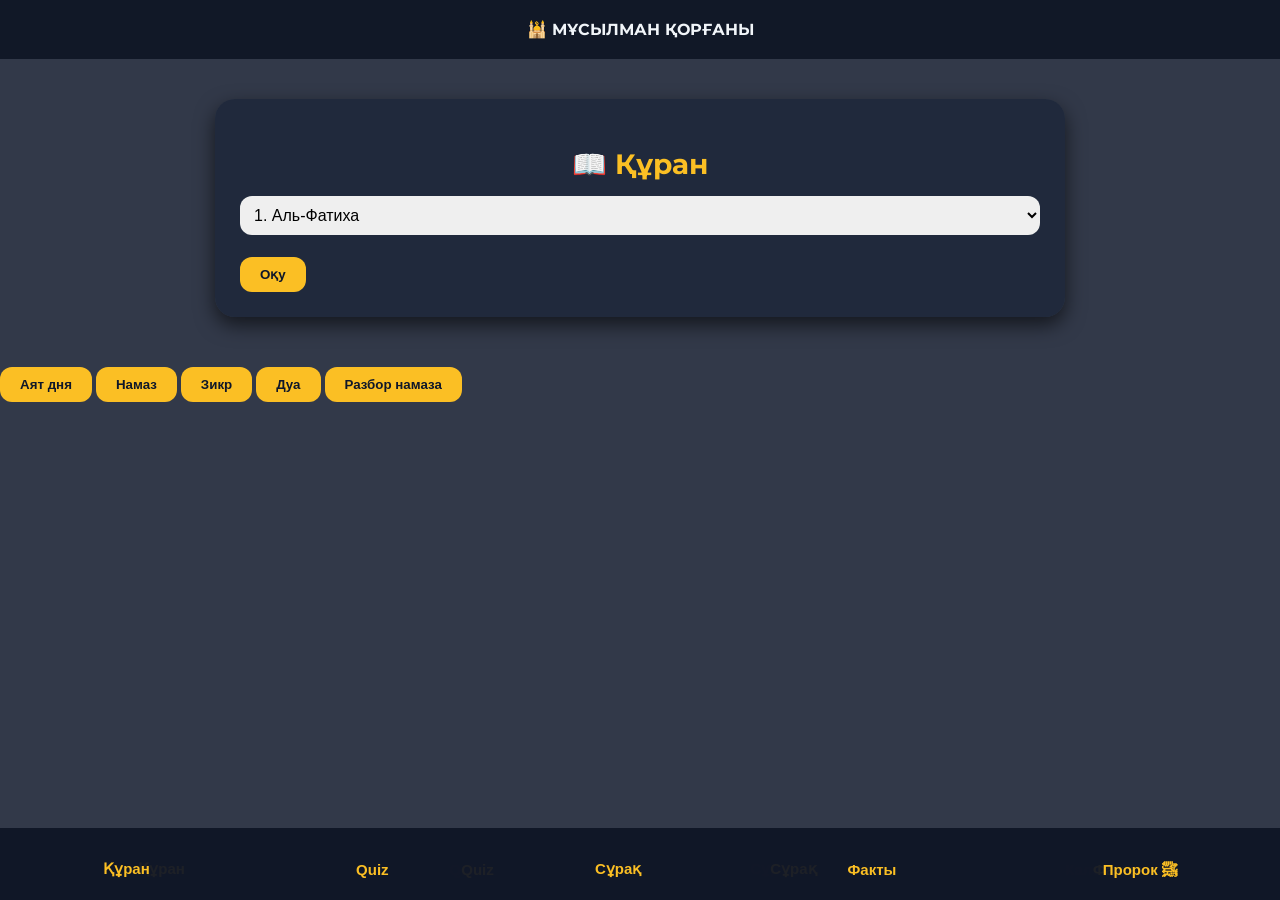
<file: index.html>
<!DOCTYPE html>
<html lang="kk">
<head>
<meta charset="UTF-8">
<meta name="viewport" content="width=device-width, initial-scale=1.0">
<title>Иман PRO MAX</title>

<link href="https://fonts.googleapis.com/css2?family=Montserrat:wght@400;700&family=Amiri&display=swap" rel="stylesheet">

<style>
body{
margin:0;
font-family:Montserrat;
background:#0f172a;
color:white;
}

header{
text-align:center;
padding:20px;
background:#111827;
font-weight:bold;
}

.section{display:none;padding:20px;}
.active{display:block;}

.card{
background:#1e293b;
padding:20px;
border-radius:15px;
margin-bottom:20px;
}

h2{color:#fbbf24;}

button{
background:#fbbf24;
border:none;
padding:8px 15px;
border-radius:8px;
cursor:pointer;
margin-top:10px;
}

select,input{
width:100%;
padding:8px;
border-radius:8px;
margin-bottom:10px;
border:none;
}

.arabic{
font-family:'Amiri', serif;
font-size:22px;
direction:rtl;
text-align:right;
margin:10px 0;
}

.bottom-menu{
position:fixed;
bottom:0;
left:0;
right:0;
background:#111827;
display:flex;
justify-content:space-around;
padding:10px;
}

.bottom-menu button{
background:none;
color:#fbbf24;
font-size:14px;
}
.option{
background:#334155;
padding:8px;
border-radius:8px;
margin:5px 0;
cursor:pointer;
}
.option:hover{background:#475569;}
</style>
</head>
<body>

<header>🕌 МҰСЫЛМАН ҚОРҒАНЫ </header>

<!-- ҚҰРАН -->
<div id="quran" class="section active">
<div class="card">
<h2>📖 Құран</h2>
<select id="suraSelect"></select>
<button onclick="loadSura()">Оқу</button>
<div id="quranBox"></div>
</div>
</div>

<!-- КУИЗ -->
<div id="quiz" class="section">
<div class="card">
<h2>🧠 Ислам Quiz</h2>
<div id="quizBox"></div>
<button onclick="nextQuestion()">Келесі</button>
<p id="score"></p>
</div>
</div>

<!-- АССИСТЕНТ -->
<div id="ask" class="section">
<div class="card">
<h2>🤖 Ислам Ассистент</h2>
<input type="text" id="questionInput" placeholder="Сұрағыңызды жазыңыз...">
<button onclick="answerQuestion()">Сұрау</button>
<p id="answerBox"></p>
</div>
</div>

<div class="bottom-menu">
<button onclick="show('quran')">Құран</button>
<button onclick="show('quiz')">Quiz</button>
<button onclick="show('ask')">Сұрақ</button>
</div>

<script>

// меню
function show(id){
document.querySelectorAll('.section').forEach(s=>s.classList.remove('active'));
document.getElementById(id).classList.add('active');
}

/* ===== СУРЫ 114 ===== */
const suraNames = [
"1. Аль-Фатиха","2. Аль-Бакара","3. Али Имран","4. Ан-Ниса","5. Аль-Маида",
"6. Аль-Анам","7. Аль-Араф","8. Аль-Анфаль","9. Ат-Тауба","10. Юнус",
"11. Худ","12. Юсуф","13. Ар-Раад","14. Ибрахим","15. Аль-Хиджр",
"16. Ан-Нахль","17. Аль-Исра","18. Аль-Кахф","19. Марьям","20. Та-Ха",
"21. Аль-Анбия","22. Аль-Хадж","23. Аль-Муминун","24. Ан-Нур","25. Аль-Фуркан",
"26. Аш-Шуара","27. Ан-Намль","28. Аль-Касас","29. Аль-Анкабут","30. Ар-Рум",
"31. Лукман","32. Ас-Саджда","33. Аль-Ахзаб","34. Саба","35. Фатыр",
"36. Ясин","37. Ас-Саффат","38. Сад","39. Аз-Зумар","40. Гафир",
"41. Фуссилат","42. Аш-Шура","43. Аз-Зухруф","44. Ад-Духан","45. Аль-Джасия",
"46. Аль-Ахкаф","47. Мухаммад","48. Аль-Фатх","49. Аль-Худжурат","50. Каф",
"51. Аз-Зарият","52. Ат-Тур","53. Ан-Наджм","54. Аль-Камар","55. Ар-Рахман",
"56. Аль-Вакиа","57. Аль-Хадид","58. Аль-Муджадила","59. Аль-Хашр","60. Аль-Мумтахина",
"61. Ас-Сафф","62. Аль-Джума","63. Аль-Мунафикун","64. Ат-Тагабун","65. Ат-Талак",
"66. Ат-Тахрим","67. Аль-Мульк","68. Аль-Калам","69. Аль-Хакка","70. Аль-Мааридж",
"71. Нух","72. Аль-Джинн","73. Аль-Муззаммиль","74. Аль-Муддассир","75. Аль-Кияма",
"76. Аль-Инсан","77. Аль-Мурсалят","78. Ан-Наба","79. Ан-Назиат","80. Абаса",
"81. Ат-Таквир","82. Аль-Инфитар","83. Аль-Мутаффифин","84. Аль-Иншикак","85. Аль-Буруж",
"86. Ат-Тарик","87. Аль-Аля","88. Аль-Гашия","89. Аль-Фаджр","90. Аль-Балад",
"91. Аш-Шамс","92. Аль-Лейль","93. Ад-Духа","94. Аш-Шарх","95. Ат-Тин",
"96. Аль-Алак","97. Аль-Кадр","98. Аль-Баййина","99. Аз-Залзала","100. Аль-Адият",
"101. Аль-Кариа","102. Ат-Такатур","103. Аль-Аср","104. Аль-Хумаза","105. Аль-Филь",
"106. Курайш","107. Аль-Маун","108. Аль-Каусар","109. Аль-Кафирун","110. Ан-Наср",
"111. Аль-Масад","112. Аль-Ихлас","113. Аль-Фаляк","114. Ан-Нас"
];

for(let i=0;i<suraNames.length;i++){
let option=document.createElement("option");
option.value=i+1;
option.text=suraNames[i];
document.getElementById("suraSelect").appendChild(option);
}

// загрузка сур
async function loadSura(){
let sura=document.getElementById("suraSelect").value;
let box=document.getElementById("quranBox");
box.innerHTML="Жүктелуде...";
let res=await fetch(`https://api.alquran.cloud/v1/surah/${sura}/editions/quran-uthmani,ru.kuliev`);
let data=await res.json();
let arab=data.data[0].ayahs;
let ru=data.data[1].ayahs;
box.innerHTML="";
for(let i=0;i<arab.length;i++){
box.innerHTML+=`
<div>
<span class="arabic">${arab[i].text}</span>
<p>${ru[i].text}</p>
<hr>
</div>`;
}
}

/* ===== QUIZ 20 ===== */
const quizData=[
{q:"Сколько столпов Ислама?",a:["3","4","5","6"],c:2},
{q:"Первая сура Корана?",a:["Бакара","Фатиха","Ихлас","Ясин"],c:1},
{q:"Сколько фарз намазов в день?",a:["3","4","5","6"],c:2},
{q:"Как зовут пророка Ислама?",a:["Муса","Иса","Мухаммад ﷺ","Ибрахим"],c:2},
{q:"Священная ночь Рамадана?",a:["Кадр","Мирадж","Бараат","Ашура"],c:0},
{q:"Сколько аятов в Фатихе?",a:["5","6","7","8"],c:2},
{q:"Город рождения пророка?",a:["Медина","Мекка","Куфа","Дамаск"],c:1},
{q:"Обязательная милостыня?",a:["Садака","Закят","Фитр","Хадж"],c:1},
{q:"Пост месяца?",a:["Шаабан","Рамадан","Зульхиджа","Мухаррам"],c:1},
{q:"Направление молитвы?",a:["Иерусалим","Кибла","Мекка","Медина"],c:1},
{q:"Сколько ангелов записывают дела?",a:["1","2","3","4"],c:1},
{q:"Книга до Корана?",a:["Тора","Псалмы","Евангелие","Все"],c:3},
{q:"Сколько сур?",a:["110","112","114","120"],c:2},
{q:"Последняя сура?",a:["Фаляк","Нас","Ихлас","Кадр"],c:1},
{q:"Столп хаджа?",a:["Умра","Тауаф","Итикаф","Киям"],c:1},
{q:"Сколько пророков упомянуто?",a:["20","25","30","40"],c:1},
{q:"Ангел откровения?",a:["Микаил","Исрафил","Джибриль","Азраиль"],c:2},
{q:"Молитва в пятницу?",a:["Джума","Тахаджуд","Витр","Таравих"],c:0},
{q:"Сколько фарз в Фаджр?",a:["2","3","4","5"],c:0},
{q:"Священный город?",a:["Мекка","Каир","Стамбул","Тегеран"],c:0}
];

let current=0,score=0;

function loadQuiz(){
let q=quizData[current];
let box=document.getElementById("quizBox");
box.innerHTML=`<p>${q.q}</p>`;
q.a.forEach((opt,i)=>{
box.innerHTML+=`<div class="option" onclick="check(${i})">${opt}</div>`;
});
}
function check(i){
if(i===quizData[current].c){score++;alert("Дұрыс!");}
else{alert("Қате!");}
}
function nextQuestion(){
current++;
if(current<quizData.length) loadQuiz();
else document.getElementById("quizBox").innerHTML="Аяқталды!";
document.getElementById("score").innerText="Ұпай: "+score;
}
loadQuiz();

/* ===== АССИСТЕНТ ===== */
function answerQuestion(){
let q=document.getElementById("questionInput").value.toLowerCase();
let ans="Нақтырақ сұрақ қойыңыз.";
if(q.includes("намаз")) ans="Намаз — Исламның 5 парызының бірі.";
if(q.includes("ораза")) ans="Ораза Рамазан айында ұсталады.";
if(q.includes("закят")) ans="Закят — міндетті садақа.";
if(q.includes("хадж")) ans="Хадж — Меккеге қажылық.";
document.getElementById("answerBox").innerText=ans;
}

</script>
</body>
</html>
<!-- ===== АЯТ ДНЯ ===== -->
<div id="ayahDay" class="section">
  <div class="card">
    <h2>🌙 Аят дня</h2>
    <div id="ayahBox">Загрузка...</div>
    <button onclick="loadAyahDay()">Обновить</button>
  </div>
</div>

<!-- ===== ВРЕМЯ НАМАЗА ===== -->
<div id="prayTime" class="section">
  <div class="card">
    <h2>🕋 Время намаза в городах Казахстана</h2>
    <select id="citySelect">
      <option value="almaty">Алматы</option>
      <option value="astana">Нур-Султан</option>
      <option value="shymkent">Шымкент</option>
      <option value="karaganda">Караганда</option>
      <option value="atyrau">Атырау</option>
    </select>
    <div id="prayBox">Выберите город</div>
  </div>
</div>

<!-- ===== ЗИКР И 99 ИМЕН ===== -->
<div id="zikr" class="section">
  <div class="card">
    <h2>📿 Зикр и 99 имен Аллаха</h2>
    <select id="zikrSelect">
      <option value="kalima">Калима</option>
      <option value="subhanallah">Субханалла</option>
      <option value="salaawat">Салауат</option>
      <option value="allNames">99 имен Аллаха</option>
    </select>
    <div id="zikrBox"></div>
    <button onclick="loadZikr()">Показать</button>
  </div>
</div>

<!-- ===== ДУА ===== -->
<div id="dua" class="section">
  <div class="card">
    <h2>🙏 Дуа</h2>
    <select id="duaSelect">
      <option value="beforeEating">Перед едой</option>
      <option value="afterEating">После еды</option>
      <option value="beforeSleep">Перед сном</option>
      <option value="afterSleep">После сна</option>
      <option value="beforeExit">Перед выходом из дома</option>
      <option value="afterEnter">После входа в дом</option>
    </select>
    <div id="duaBox"></div>
    <button onclick="loadDua()">Показать</button>
  </div>
</div>

<!-- ===== РАЗБОР НАМАЗА ===== -->
<div id="namaz" class="section">
  <div class="card">
    <h2>🕌 Разбор намаза</h2>
    <div id="namazBox">
      <h3>5 парызов для мусульман</h3>
      <ul>
        <li>Шахада — вера</li>
        <li>Намаз — молитва</li>
        <li>Закят — милостыня</li>
        <li>Ораза — пост</li>
        <li>Хадж — паломничество</li>
      </ul>
      <h3>Как читать намаз</h3>
      <p>Начало с такбира, чтение аль-Фатиха, руку, сажда, ташаххуд, салам.</p>
      <h3>Суннеты</h3>
      <p>Суннеты — дополнительные молитвы, рекомендованы, но не обязательны.</p>
      <h3>Жума, Тарауих, Тахаджуд</h3>
      <p>Жума — пятничная молитва, обязательна для мужчин. Тарауих — ночные молитвы в Рамадан. Тахаджуд — ночные молитвы.</p>
    </div>
  </div>
</div>

<script>
// ===== ФОН МЕККА =====
document.body.style.backgroundImage = "url('https://upload.wikimedia.org/wikipedia/commons/c/c2/Kaaba_Masjid_al-Haram.jpg')";
document.body.style.backgroundSize = "cover";
document.body.style.backgroundPosition = "center";

// ===== АЯТ ДНЯ =====
async function loadAyahDay(){
  let box = document.getElementById("ayahBox");
  box.innerText = "Загрузка...";
  let res = await fetch("https://api.alquran.cloud/v1/ayah/random");
  let data = await res.json();
  box.innerHTML = `<span class="arabic">${data.data.text}</span><p>${data.data.surah.name}</p>`;
}

// ===== ВРЕМЯ НАМАЗА =====
const prayTimes = {
  almaty: {Fajr:"05:10", Dhuhr:"12:45", Asr:"16:15", Maghrib:"19:10", Isha:"20:30"},
  astana: {Fajr:"05:30", Dhuhr:"13:00", Asr:"16:30", Maghrib:"19:20", Isha:"20:40"},
  shymkent: {Fajr:"05:05", Dhuhr:"12:40", Asr:"16:10", Maghrib:"19:05", Isha:"20:25"},
  karaganda: {Fajr:"05:20", Dhuhr:"12:55", Asr:"16:25", Maghrib:"19:15", Isha:"20:35"},
  atyrau: {Fajr:"05:00", Dhuhr:"12:35", Asr:"16:05", Maghrib:"18:55", Isha:"20:15"}
};
document.getElementById("citySelect").addEventListener("change", ()=>{
  let city = document.getElementById("citySelect").value;
  let times = prayTimes[city];
  let box = document.getElementById("prayBox");
  box.innerHTML = `<ul>
    <li>Фаджр: ${times.Fajr}</li>
    <li>Зухр: ${times.Dhuhr}</li>
    <li>Аср: ${times.Asr}</li>
    <li>Магриб: ${times.Maghrib}</li>
    <li>Иша: ${times.Isha}</li>
  </ul>`;
});
document.getElementById("citySelect").dispatchEvent(new Event("change"));

// ===== ЗИКР И 99 ИМЕН =====
const zikrs = {
  kalima:"Ля иляха илляллах, Мухаммадур Расулюллах",
  subhanallah:"СубханАллах",
  salaawat:"Аллахумма салли 'ала Мухаммад",
  allNames:["Ар-Рахман","Ар-Рахим","Аль-Малик","Аль-Куддус","Ас-Салям","Аль-Му’мин","Аль-Мухаймин","Аль-Азиз","Аль-Джаббар","Аль-Мутаккебир","Аль-Халик","Аль-Бари","Аль-Мусаввир","Аль-Гафур","Аль-Раззак","..."] // можно добавить все 99
};
function loadZikr(){
  let val = document.getElementById("zikrSelect").value;
  let box = document.getElementById("zikrBox");
  if(val=="allNames") box.innerHTML = "<ol>"+zikrs.allNames.map(n=>"<li>"+n+"</li>").join("")+"</ol>";
  else box.innerText = zikrs[val];
}

// ===== ДУА =====
const duas = {
  beforeEating:"Бисмиллях",
  afterEating:"Альхамдулиллах",
  beforeSleep:"Бисмиллях ва ахяйно ва амвато",
  afterSleep:"Альхамдулиллах",
  beforeExit:"Бисмиллях, туху ля хаула ва ля куввата илля биллях",
  afterEnter:"Альхамдулиллах"
};
function loadDua(){
  let val = document.getElementById("duaSelect").value;
  document.getElementById("duaBox").innerText = duas[val];
}
</script>
<button onclick="show('ayahDay')">Аят дня</button>
<button onclick="show('prayTime')">Намаз</button>
<button onclick="show('zikr')">Зикр</button>
<button onclick="show('dua')">Дуа</button>
<button onclick="show('namaz')">Разбор намаза</button>
<!-- ===== ОБНОВЛЁННЫЙ СТИЛЬ ===== -->
<style>
body {
  background: url('https://upload.wikimedia.org/wikipedia/commons/c/c2/Kaaba_Masjid_al-Haram.jpg') no-repeat center center fixed;
  background-size: cover;
  font-family: 'Montserrat', sans-serif;
  color: #f1f5f9;
}

body::before {
  content: "";
  position: fixed;
  top:0; left:0; right:0; bottom:0;
  background: rgba(15, 23, 42, 0.85); /* затемнение */
  z-index: -1;
}

.card {
  background: rgba(30, 41, 59, 0.9);
  padding: 25px;
  border-radius: 20px;
  margin: 20px auto;
  max-width: 800px;
  box-shadow: 0 8px 20px rgba(0,0,0,0.6);
  transition: transform 0.3s ease, box-shadow 0.3s ease;
}

.card:hover {
  transform: translateY(-5px);
  box-shadow: 0 12px 25px rgba(0,0,0,0.7);
}

h2 {
  color: #fbbf24;
  font-size: 28px;
  margin-bottom: 15px;
  text-align: center;
}

.arabic {
  font-family: 'Amiri', serif;
  font-size: 24px;
  color: #fde68a;
  direction: rtl;
  text-align: right;
  margin: 12px 0;
}

button {
  background: #fbbf24;
  color: #0f172a;
  border: none;
  padding: 10px 20px;
  border-radius: 12px;
  cursor: pointer;
  font-weight: bold;
  transition: background 0.3s ease;
}

button:hover {
  background: #f59e0b;
}

select, input {
  width: 100%;
  padding: 10px;
  border-radius: 12px;
  margin-bottom: 12px;
  border: none;
  font-size: 16px;
}

.bottom-menu {
  position: fixed;
  bottom: 0;
  left: 0;
  right: 0;
  background: rgba(17, 24, 39, 0.95);
  display: flex;
  justify-content: space-around;
  padding: 12px 0;
  z-index: 10;
}

.bottom-menu button {
  background: none;
  color: #fbbf24;
  font-size: 15px;
}

.option {
  background: rgba(51, 65, 85, 0.8);
  padding: 10px;
  border-radius: 10px;
  margin: 5px 0;
  cursor: pointer;
  transition: background 0.3s ease;
}

.option:hover {
  background: rgba(71, 85, 105, 0.8);
}

ul, ol {
  padding-left: 20px;
}

p, li {
  line-height: 1.6;
  font-size: 16px;
}
</style>
<!-- ===== ИСЛАМСКИЙ КАЛЕНДАРЬ ===== -->
<div id="calendar" class="section">
  <div class="card">
    <h2>📅 Исламский Календарь (Хиджри)</h2>
    <ol id="hijriMonths">
      <li>1. Муhаррам</li>
      <li>2. Сафар</li>
      <li>3. Раби’уль-авваль</li>
      <li>4. Раби’уль-тахир</li>
      <li>5. Джумада-уль-авваль</li>
      <li>6. Джумада-уль-тахир</li>
      <li>7. Раджаб</li>
      <li>8. Шаабан</li>
      <li>9. Рамадан 🌙</li>
      <li>10. Шавваль</li>
      <li>11. Зуль-Ка’да</li>
      <li>12. Зуль-Хиджа</li>
    </ol>
    <p>🌙 Рамадан — месяц поста, Зуль-Хиджа — месяц хаджа.</p>
  </div>
</div>
<div class="bottom-menu">
  <button onclick="show('quran')">Құран</button>
  <button onclick="show('quiz')">Quiz</button>
  <button onclick="show('ask')">Сұрақ</button>
  <button onclick="show('calendar')">Календарь</button>
</div>
<!-- РАМАДАН КАЛЕНДАРЬ -->
<div id="ramadanCalendar" class="section">
  <div class="card">
    <h2>🌙 Рамадан 2026 — Календарь (Нур-Султан)</h2>
    <div style="overflow-x:auto;">
      <table style="width:100%; border-collapse:collapse; color:white; text-align:center;">
        <thead>
          <tr style="background:#1e293b;">
            <th>Күн</th>
            <th>Сухур (Fajr)</th>
            <th>Ифтар (Maghrib)</th>
          </tr>
        </thead>
        <tbody>
          <tr><td>1 (18 Feb)</td><td>05:31</td><td>17:35</td></tr>
          <tr><td>2 (19 Feb)</td><td>05:29</td><td>17:37</td></tr>
          <tr><td>3 (20 Feb)</td><td>05:27</td><td>17:39</td></tr>
          <tr><td>4 (21 Feb)</td><td>05:25</td><td>17:41</td></tr>
          <tr><td>5 (22 Feb)</td><td>05:23</td><td>17:43</td></tr>
          <tr><td>6 (23 Feb)</td><td>05:21</td><td>17:45</td></tr>
          <tr><td>7 (24 Feb)</td><td>05:19</td><td>17:47</td></tr>
          <tr><td>8 (25 Feb)</td><td>05:17</td><td>17:49</td></tr>
          <tr><td>9 (26 Feb)</td><td>05:15</td><td>17:51</td></tr>
          <tr><td>10 (27 Feb)</td><td>05:13</td><td>17:53</td></tr>
          <tr><td>11 (28 Feb)</td><td>05:11</td><td>17:55</td></tr>
          <tr><td>12 (1 Mar)</td><td>05:09</td><td>17:57</td></tr>
          <tr><td>13 (2 Mar)</td><td>05:07</td><td>17:59</td></tr>
          <tr><td>14 (3 Mar)</td><td>05:05</td><td>18:01</td></tr>
          <tr><td>15 (4 Mar)</td><td>05:03</td><td>18:03</td></tr>
          <tr><td>16 (5 Mar)</td><td>05:01</td><td>18:05</td></tr>
          <tr><td>17 (6 Mar)</td><td>04:59</td><td>18:07</td></tr>
          <tr><td>18 (7 Mar)</td><td>04:56</td><td>18:09</td></tr>
          <tr><td>19 (8 Mar)</td><td>04:54</td><td>18:11</td></tr>
          <tr><td>20 (9 Mar)</td><td>04:52</td><td>18:13</td></tr>
          <tr><td>21 (10 Mar)</td><td>04:50</td><td>18:15</td></tr>
          <tr><td>22 (11 Mar)</td><td>04:48</td><td>18:17</td></tr>
          <tr><td>23 (12 Mar)</td><td>04:46</td><td>18:19</td></tr>
          <tr><td>24 (13 Mar)</td><td>04:44</td><td>18:21</td></tr>
          <tr><td>25 (14 Mar)</td><td>04:42</td><td>18:23</td></tr>
          <tr><td>26 (15 Mar)</td><td>04:40</td><td>18:25</td></tr>
          <tr><td>27 (16 Mar)</td><td>04:38</td><td>18:27</td></tr>
          <tr><td>28 (17 Mar)</td><td>04:36</td><td>18:29</td></tr>
          <tr><td>29 (18 Mar)</td><td>04:34</td><td>18:31</td></tr>
          <tr><td>30 (19 Mar)</td><td>04:32</td><td>18:33</td></tr>
        </tbody>
      </table>
    </div>
  </div>
</div>
<!-- ИНТЕРЕСНЫЕ ФАКТЫ -->
<div id="facts" class="section">
  <div class="card">
    <h2>📜 100 Интересных Фактов про Ислам</h2>
    <div id="factBox"></div>
    <button onclick="prevFact()">⬅ Алдыңғы</button>
    <button onclick="nextFact()">Келесі ➡</button>
    <p id="factCounter"></p>
  </div>
</div>

<!-- Добавляем кнопку в меню -->
<div class="bottom-menu">
  <button onclick="show('quran')">Құран</button>
  <button onclick="show('quiz')">Quiz</button>
  <button onclick="show('ask')">Сұрақ</button>
  <button onclick="show('facts')">Факты</button>
</div>

<script>
// ===== Меню =====
function show(id){
  document.querySelectorAll('.section').forEach(s=>s.classList.remove('active'));
  document.getElementById(id).classList.add('active');
}

// ===== Факты про Ислам =====
const facts = [
"Ислам — вторая по численности религия в мире.",
"Мусульмане верят в одного Бога — Аллаха.",
"Коран состоит из 114 сур.",
"Мухаммад ﷺ — последний пророк Ислама.",
"Пять столпов Ислама: Шахада, Намаз, Закят, Ораза, Хадж.",
"Мекка — священный город для мусульман.",
"Медина — место хиджры пророка Мухаммада ﷺ.",
"Пост Рамадан длится с рассвета до заката.",
"Закят — обязательная милостыня.",
"Хадж — паломничество в Мекку, обязательное хотя бы раз в жизни для мусульман.",
"Намаз совершается пять раз в день.",
"Салаат (Намаз) начинается с намерения и такбиру-тахрима.",
"Молитва Джума совершается только в пятницу.",
"Тарауих — ночная молитва в месяц Рамадан.",
"Тахаджуд — ночная добровольная молитва после сна.",
"Исламские молитвы можно читать на арабском языке.",
"Существует 99 имен Аллаха, каждое отражает Его качество.",
"Кибла — направление молитвы на Каабу в Мекке.",
"Суры можно читать с тажвидом (правила чтения).",
"Ораза укрепляет самодисциплину и духовность.",
"Мусульмане отмечают два главных праздника: Ид аль-Фитр и Ид аль-Адха.",
"Сахаба — сподвижники пророка Мухаммада ﷺ.",
"Коран был ниспослан в течение 23 лет.",
"Сура Аль-Фатиха читается в каждом намазе.",
"Сура Аль-Ихлас описывает единство Аллаха.",
"Каждая сура Корана имеет особое значение.",
"Молитва помогает очищать сердце и мысли.",
"Салават — это приветствие пророку ﷺ.",
"Ислам учит милосердию и честности.",
"Халяль — разрешённая пища для мусульман.",
"Харам — запрещённая пища и действия.",
"Существуют обязательные (фарз) и добровольные (сунна) молитвы.",
"Ислам поощряет образование и знания.",
"Побеждать гнев и соблюдать терпение — качества верующего.",
"Фидия и каффара — компенсация за пропущенный пост.",
"Пророки учат людей поклоняться только Аллаху.",
"Медина — первый исламский город.",
"Сахур — предрассветная еда перед постом.",
"Ифтар — вечерний приём пищи для разрыва поста.",
"Зикр — поминание Аллаха.",
"Калима — вероисповедание мусульманина.",
"Дуа — личная молитва, обращение к Аллаху.",
"Сура Ясин называется сердцем Корана.",
"Сура Аль-Кадр описывает ночь предопределения.",
"Сура Аль-Бакара содержит много законов и наставлений.",
"Сура Аль-Маида описывает запреты и дозволения.",
"Пост обучает самоконтролю и состраданию.",
"Пятничная молитва обязательна для мужчин.",
"Молитва на Тарауих совершается ночью в Рамадан.",
"Молитва Витр — завершающая ночная молитва.",
"Тахаджуд читается после ночного сна для духовного роста.",
"Закят очищает имущество и помогает бедным.",
"Хадж совершается в определённое время года.",
"Ислам призывает к честной торговле.",
"Пророк ﷺ говорил о важности добрых дел.",
"Мусульмане должны уважать родителей.",
"Ислам запрещает пьянство и азартные игры.",
"Мусульмане приветствуют друг друга словами «Ассаляму алейкум».",
"Аллах прощает грехи покаявшихся.",
"Сура Ан-Нас и Аль-Фаляк защищают от зла.",
"Молитва защищает от шайтана.",
"Существует обязательный хадж и умра (малый хадж).",
"Ислам поощряет помощь нуждающимся.",
"Существуют молитвы перед едой и после еды.",
"Мусульмане должны изучать Коран с тажвидом.",
"Салафы — праведные предшественники мусульман.",
"Пророк ﷺ учил терпению и состраданию.",
"Ислам запрещает несправедливость и насилие.",
"Рамадан — месяц, когда Коран был ниспослан.",
"Мусульмане отмечают ночь Кадр.",
"Намаз состоит из поклонов (ракат).",
"Фарз — обязательные действия.",
"Сунна — действия пророка ﷺ, которые желательно повторять.",
"Мусульмане читают дуа при входе и выходе из дома.",
"Мусульмане читают дуа перед сном и после сна.",
"Существуют молитвы перед путешествием.",
"Ислам учит заботе о чистоте тела и одежды.",
"Мусульмане обязаны соблюдать законы своей страны.",
"Существуют пять обязательных молитв (фарз): Фаджр, Зухр, Аср, Магриб, Иша.",
"Каждый мусульманин обязан стремиться к знанию.",
"Коран учит справедливости и милосердию.",
"Пророк ﷺ говорил о важности чистоты сердца.",
"Мусульмане читают суру Аль-Фатиха в каждом ракате.",
"Ислам поощряет добрые намерения.",
"Существуют сунны перед и после обязательных молитв.",
"Мусульмане соблюдают Рамадан с намерением.",
"Закят равен 2.5% от накопленного имущества.",
"Хадж включает обход Каабы семь раз.",
"Мусульмане читают утренние и вечерние зикры.",
"Коран читается во время Тарауих.",
"Сура Аль-Ихлас символизирует единство Аллаха.",
"Мусульмане учат детей молитве с раннего возраста.",
"Ислам запрещает несправедливые налоги.",
"Мусульмане стремятся к честной жизни.",
"Фаджр — утренняя молитва до рассвета.",
"Зухр — дневная молитва.",
"Аср — послеобеденная молитва.",
"Магриб — вечерняя молитва после захода солнца.",
"Иша — ночная обязательная молитва.",
"Дуа помогает просить прощения и благословения.",
"Зикр помогает помнить Аллаха в течение дня.",
"Мусульмане почитают Пророка ﷺ и его хадисы."
];

let currentFact = 0;

function showFact(){
  document.getElementById("factBox").innerText = facts[currentFact];
  document.getElementById("factCounter").innerText = (currentFact+1) + " / " + facts.length;
}

function nextFact(){
  if(currentFact < facts.length - 1) currentFact++;
  else currentFact = 0;
  showFact();
}

function prevFact(){
  if(currentFact > 0) currentFact--;
  else currentFact = facts.length - 1;
  showFact();
}

// Показываем первый факт сразу
showFact();
</script>
<!-- ФАКТЫ О ПРОРОКЕ МУХАММАДЕ ﷺ -->
<div id="prophetFacts" class="section">
  <div class="card">
    <h2>📜 Факты о Пророке Мухаммаде ﷺ</h2>
    <div id="prophetFactBox"></div>
    <button onclick="prevProphetFact()">⬅ Алдыңғы</button>
    <button onclick="nextProphetFact()">Келесі ➡</button>
    <p id="prophetFactCounter"></p>
  </div>
</div>

<!-- Добавляем кнопку в нижнее меню -->
<div class="bottom-menu">
  <button onclick="show('quran')">Құран</button>
  <button onclick="show('quiz')">Quiz</button>
  <button onclick="show('ask')">Сұрақ</button>
  <button onclick="show('facts')">Факты</button>
  <button onclick="show('prophetFacts')">Пророк ﷺ</button>
</div>

<script>
// ===== Факты о Пророке Мухаммаде ﷺ =====
const prophetFacts = [
"Пророк Мухаммад ﷺ родился в 570 году в Мекке.",
"Он принадлежал к племени Курейш.",
"Сын его был Ибрагим.",
"Пророк ﷺ получил первое откровение в пещере Хира.",
"Ему было 40 лет, когда началась миссия пророчества.",
"Пророк ﷺ был известен честностью до миссии (Аль-Амин).",
"Он был сиротой, воспитывался дедом, а потом дядей.",
"Мухаммад ﷺ женился на Хадидже, которая была его опорой.",
"Он был терпеливым и милосердным по отношению к людям.",
"Пророк ﷺ совершал ночные молитвы (тахаджуд) регулярно.",
"Он учил заботе о бедных и сиротах.",
"Мухаммад ﷺ поощрял образование и знание.",
"Пророк ﷺ запретил пьянство и азартные игры.",
"Он учил прощению даже врагов.",
"Пророк ﷺ совершал хадж и умру.",
"Он читал Коран и объяснял его людям.",
"Сура Аль-Фатиха была очень важна для него.",
"Пророк ﷺ был примером справедливости и честности.",
"Он говорил о важности чистоты и гигиены.",
"Пророк ﷺ поощрял чтение зикра и молитвы.",
"Он учил правильному выполнению намаза.",
"Мухаммад ﷺ проявлял сострадание к животным.",
"Он поощрял честную торговлю.",
"Пророк ﷺ был примером добродетели и терпения.",
"Он учил уважению к родителям и старшим.",
"Пророк ﷺ защищал права женщин и детей.",
"Он говорил о важности соблюдения праведного пути.",
"Пророк ﷺ обращался с людьми мягко и с пониманием.",
"Он учил следовать сунне и Корану.",
"Пророк ﷺ путешествовал, проповедуя Ислам.",
"Он наставлял сподвижников и общину.",
"Пророк ﷺ говорил о необходимости соблюдения пяти столпов Ислама.",
"Он учил быть благодарным и терпеливым.",
"Пророк ﷺ наставлял на добрые дела и честность.",
"Он был прощен для своих врагов после победы в Мекке.",
"Пророк ﷺ уделял внимание духовному и физическому развитию.",
"Он читал дуа и зикры ежедневно.",
"Пророк ﷺ поощрял добрые намерения и действия.",
"Он объяснял важность Джума и других молитв.",
"Пророк ﷺ наставлял, как совершать Тарауих и Иша.",
"Он говорил о значении Рамадана и поста.",
"Пророк ﷺ учил благодарности Аллаху за все дары.",
"Он обращался к мусульманам с милостью и мудростью.",
"Пророк ﷺ учил правильному поведению в обществе.",
"Он проявлял щедрость и заботу о нуждающихся.",
"Пророк ﷺ говорил о важности образования и знаний.",
"Он учил, как читать Коран с тажвидом.",
"Пророк ﷺ учил уважать договоры и обещания.",
"Он наставлял о морали и этике в повседневной жизни.",
"Пророк ﷺ подчеркивал важность чистого сердца и намерений.",
"Он был образцом смирения и благодарности Аллаху.",
"Пророк ﷺ учил справедливости в суде и семье.",
"Он наставлял, как правильно делать дуа и зикр.",
"Пророк ﷺ учил соблюдать законы Аллаха и уважать законы общества.",
"Он говорил о важности уважения и дружбы среди людей.",
"Пророк ﷺ показывал пример терпения в трудностях.",
"Он учил заботиться о здоровье и чистоте тела.",
"Пророк ﷺ поощрял добрые отношения с соседями и обществом.",
"Он наставлял, как вести себя при путешествиях и встречах.",
"Пророк ﷺ учил проявлять сострадание к всем созданиям.",
"Он наставлял на честное ведение бизнеса и торговли.",
"Пророк ﷺ учил смирению, скромности и благочестию."
];

let currentProphetFact = 0;

function showProphetFact(){
  document.getElementById("prophetFactBox").innerText = prophetFacts[currentProphetFact];
  document.getElementById("prophetFactCounter").innerText = (currentProphetFact+1) + " / " + prophetFacts.length;
}

function nextProphetFact(){
  if(currentProphetFact < prophetFacts.length - 1) currentProphetFact++;
  else currentProphetFact = 0;
  showProphetFact();
}

function prevProphetFact(){
  if(currentProphetFact > 0) currentProphetFact--;
  else currentProphetFact = prophetFacts.length - 1;
  showProphetFact();
}

// Показываем первый факт сразу
showProphetFact();
</script>
</file>
